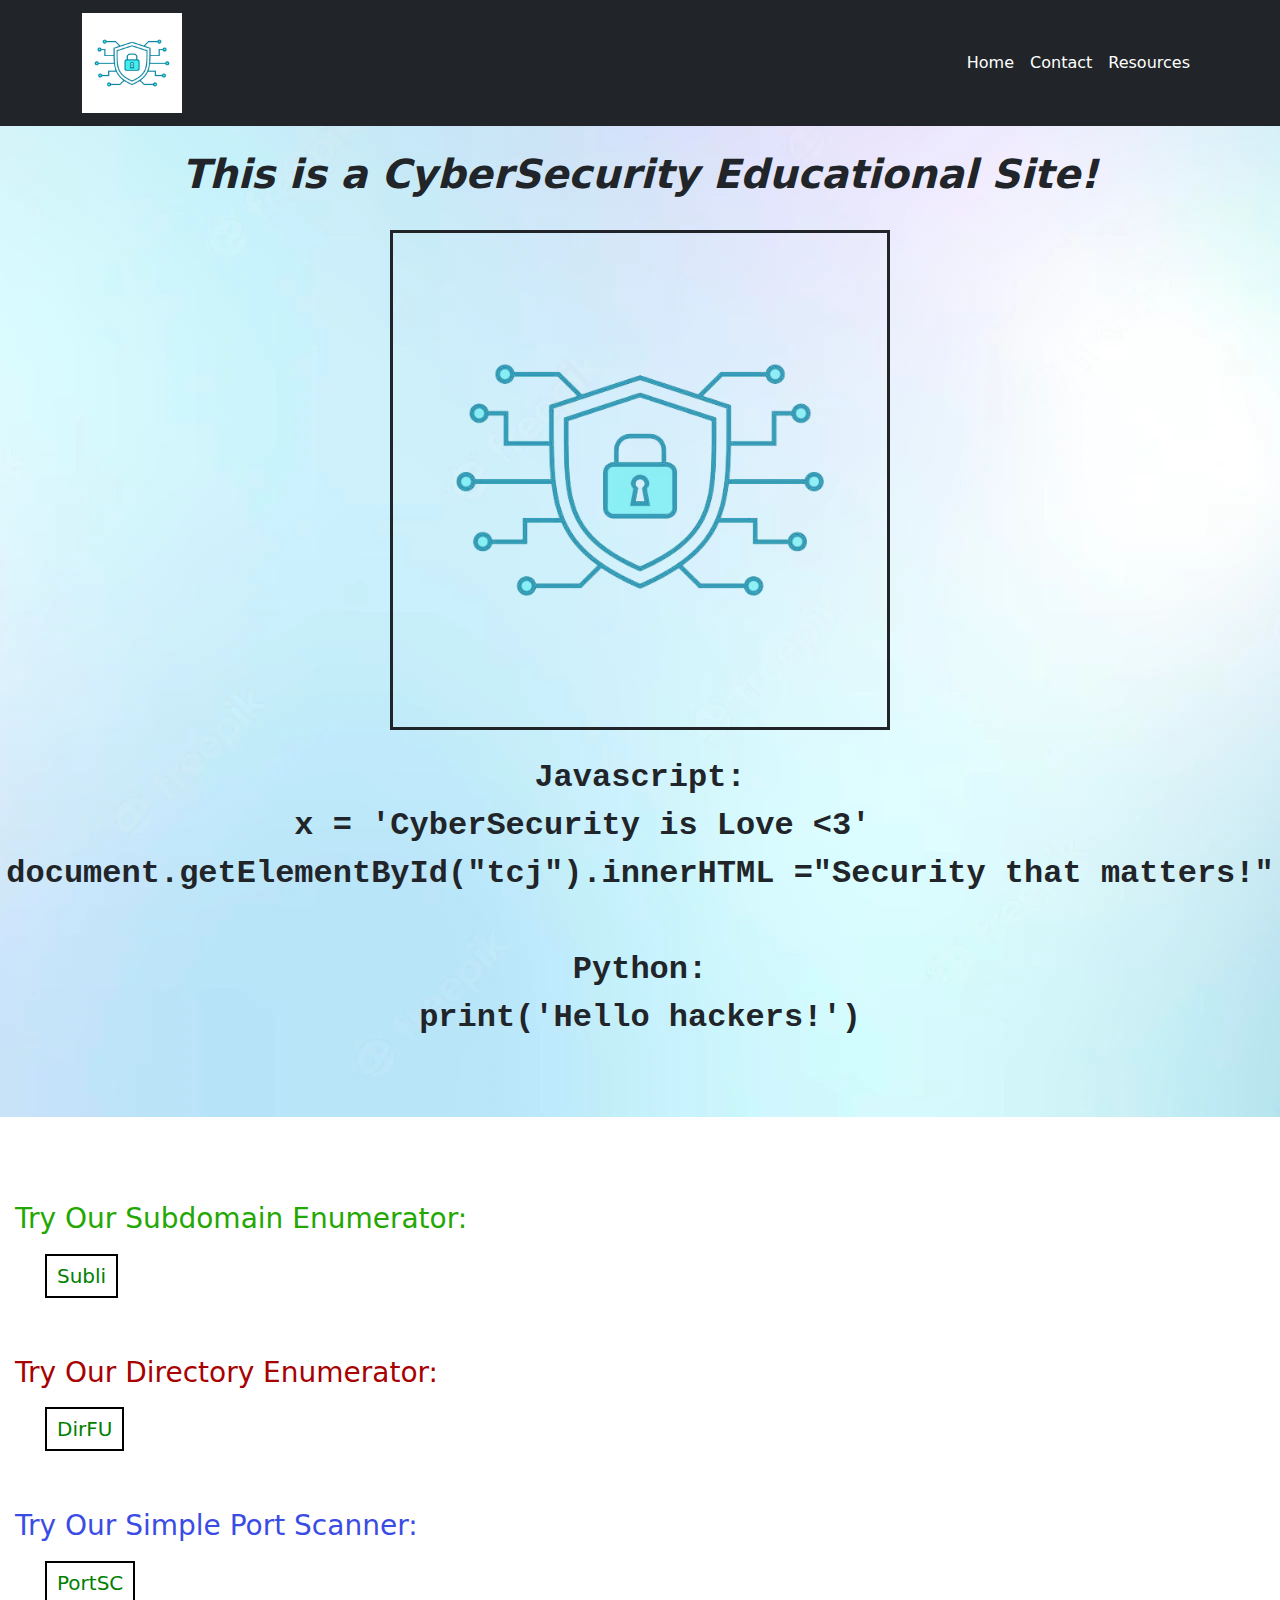
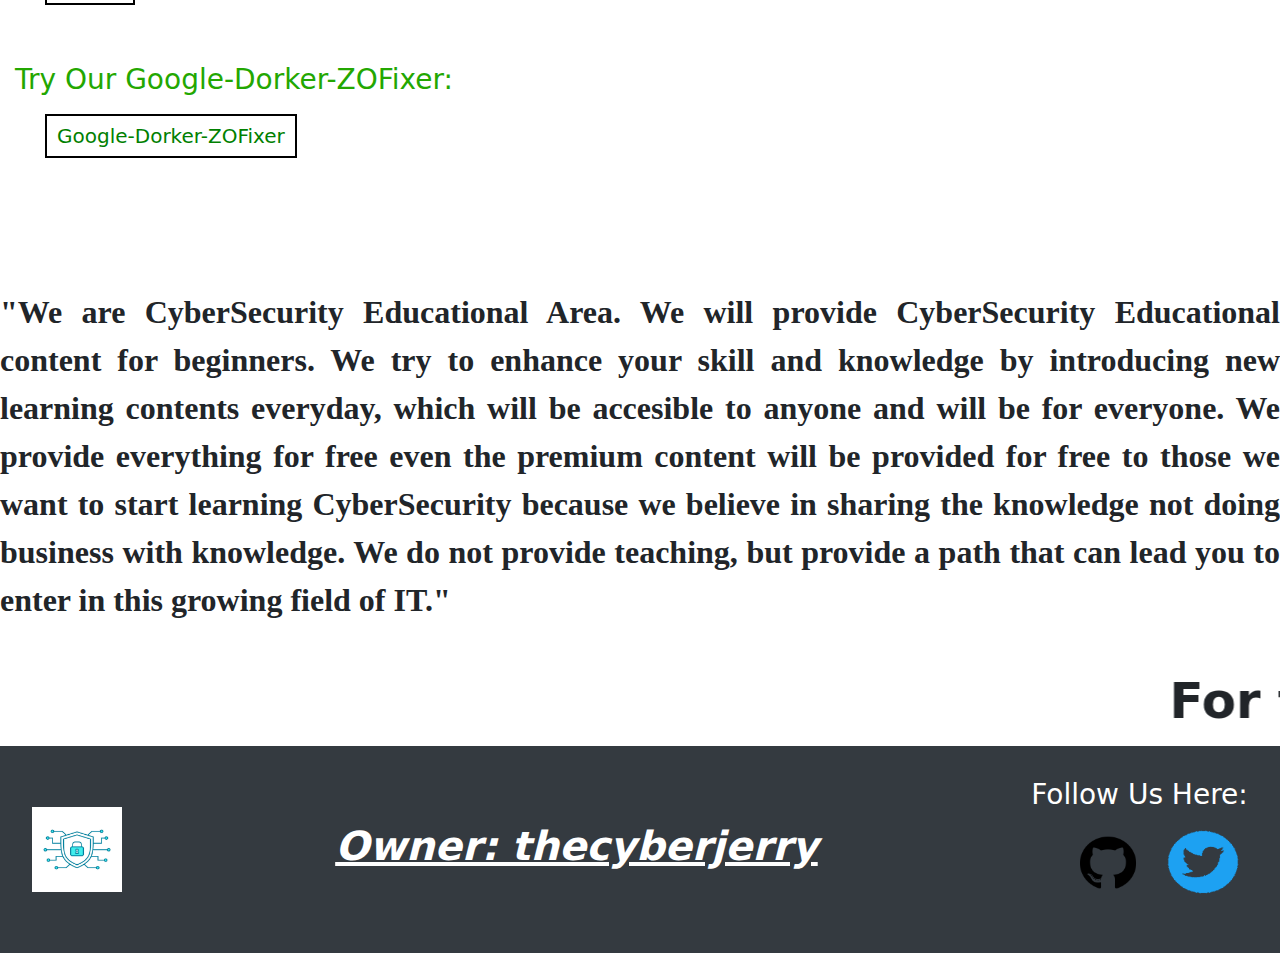
<file: index.html>
<!DOCTYPE html>
<html lang="en">
<head>
    
<!-- Google tag (gtag.js) -->
<script async src="https://www.googletagmanager.com/gtag/js?id=G-D6PKWHJ2WW"></script>
<script>
  window.dataLayer = window.dataLayer || [];
  function gtag(){dataLayer.push(arguments);}
  gtag('js', new Date());

  gtag('config', 'G-D6PKWHJ2WW');
</script>

    <meta charset="UTF-8">
    <meta http-equiv="X-UA-Compatible" content="IE=edge">
    <meta name="viewport" content="width=device-width, initial-scale=1.0">
    <link rel="stylesheet" href="styles2.css">
    <title>A CyberSecurity Area</title>
</head>
<style type="text/css">
  
    #ex {
        background-image:
  url("/gradient.webp");
        background-position: center;
        background-repeat: no-repeat;
        background-attachment: fixed;
    }
  </style>
  <body id="ex" >
    <nav class="navbar navbar-expand-lg navbar-dark bg-dark static-top">
        <link rel="stylesheet" href="bootstrap.min.css">
        <link rel="stylesheet" href="bootstrap.min.bundle.js">
        <div class="container">
          <a class="navbar-brand" href="#">
            <img src="bg.jpg" alt="..." height="100">
          </a>
          <button class="navbar-toggler" type="button" data-bs-toggle="collapse" data-bs-target="#navbarSupportedContent" aria-controls="navbarSupportedContent" aria-expanded="false" aria-label="Toggle navigation">
            <span class="navbar-toggler-icon"></span>
          </button>
          <div class="collapse navbar-collapse" id="navbarSupportedContent">
            <ul class="navbar-nav ms-auto">
              <li class="nav-item">
                <a class="nav-link active" aria-current="page" href="/index.html">Home</a>
              </li>
              <li class="nav-item">
                <a class="nav-link active" href="/contact.html">Contact</a>
              </li>
              <li class="nav-item">
                <a class="nav-link active" href="/resources.html">Resources</a>
              </li>
            </ul>
          </div>
        </div>
      </nav>
      
      <!-- Page Content -->
      <div class="container">
       <center> <h1 class="mt-4" ><b><i>This is a CyberSecurity Educational Site!</i></b></h1></center>
      </div>
      <br />
    <center><img src="bg.png" alt="centered image" height="500" width="500" border="3"> </center></body><br />
    <center><b><pre style="font-size: xx-large;">
Javascript:
        x = 'CyberSecurity is Love <3'              
document.getElementById("tcj").innerHTML ="Security that matters!"

Python:
print('Hello hackers!')


    </pre></b></center>
    <div style="margin-left: 15px">
        <div>
          <style>.GFG    {
              background-color: white;
              border: 2px solid black;
              color: green;
              padding: 5px 10px;
              text-align: center;
              display: inline-block;
              font-size: 20px;
              margin: 10px 30px;
              cursor: pointer;
              }</style>
          <h3 style="color: rgb(35, 167, 1); ">Try Our Subdomain Enumerator: </h3>
          <a href="https://github.com/thecyberjerry/Subli" class="GFG" style="text-decoration: none;">
            Subli
            </a><br /><br /><br />
        <h3 style="color: rgb(167, 1, 1);">Try Our Directory Enumerator: </h3>
        <a href="https://github.com/thecyberjerry/Dirfu" class="GFG" style="text-decoration: none;">
          DirFU
          </a>
        </bu  tton><br /><br /><br />
        <h3 style="color: rgb(59, 76, 228);">Try Our Simple Port Scanner: </h3>
        <a href="https://github.com/thecyberjerry/PortSC" class="GFG" style="text-decoration: none;">
          PortSC
          </a><br/><br/><br/>
          <h3 style="color: rgb(35, 167, 1); ">Try Our Google-Dorker-ZOFixer: </h3>
          <a href="https://github.com/thecyberjerry/Google-Dorker-ZOFixer" class="GFG" style="text-decoration: none;">
            Google-Dorker-ZOFixer
            </a><br /><br /><br />
        </button>
        </div>
      </div>
      
    <br />
    <br />
    <br />  
    <p align="justify" style="font-family: Georgia, 'Times New Roman', Times, serif ; font-size: xx-large;"><strong>"We are CyberSecurity Educational Area.
        We will provide CyberSecurity Educational content for beginners. We try to enhance your skill and knowledge by introducing new learning contents everyday, which will be accesible to anyone and will be for everyone.
        We provide everything for free even the premium content will be provided for free to those we want to start learning CyberSecurity because we believe in sharing the knowledge not doing business with knowledge. We do not provide teaching, but provide a path that can lead you to enter in this growing field of IT."
    </strong> </p><br />
    <marquee style="font-size: 50px;" scrollamount=12><b>For the beginners, By the Beginner</b></marquee><br />
        <!-- <a class="social-media-link-icon--github" href="https://www.github.com/thecyberjerry"  rel="nofollow" aria-label="Follow us on github" title="Follow us on github"> <img src="github.svg" alt="" typeof="foaf:Image" loading="lazy"> </a> -->
        <!-- <a class="social-media-link-icon--twitter" href="https://www.twitter.com/thecyberjerry"  rel="nofollow" aria-label="Follow us on twitter" title="Follow us on twitter"> <img src="twitter.svg" alt="" typeof="foaf:Image" loading="lazy"> </a> -->
        <footer class="social-footer">
            <div class="social-footer-left">
              <a href="#"><img class="logo" src="bg.jpg" class="logo" height="85" width="90"></a>
            </div>
            <center><h1><i><b><u><a style="color: white;" href="https://instagram.com/thecyberjerry">Owner: thecyberjerry</a> </u></b></i></h1></center>

            <div class="social-footer-icons">
                <center><h3 style="color: white;">Follow Us Here:</h3></center>
              <ul class="menu simple">
                  <a href="https://www.github.com/thecyberjerry"><i class="fa fa-twitter" aria-hidden="true"></i><img src="github-logo-icon-16158.png" class="logo" height="85" width="90" z></a>
                  <a href="https://twitter.com/thecyberjerry"><i class="fa fa-twitter" aria-hidden="true"></i><img src="logo-twitter-png-47451.png" class="logo" height="80" width="90"></a>
              </ul>
            </div>
          </footer>

</html>
</file>
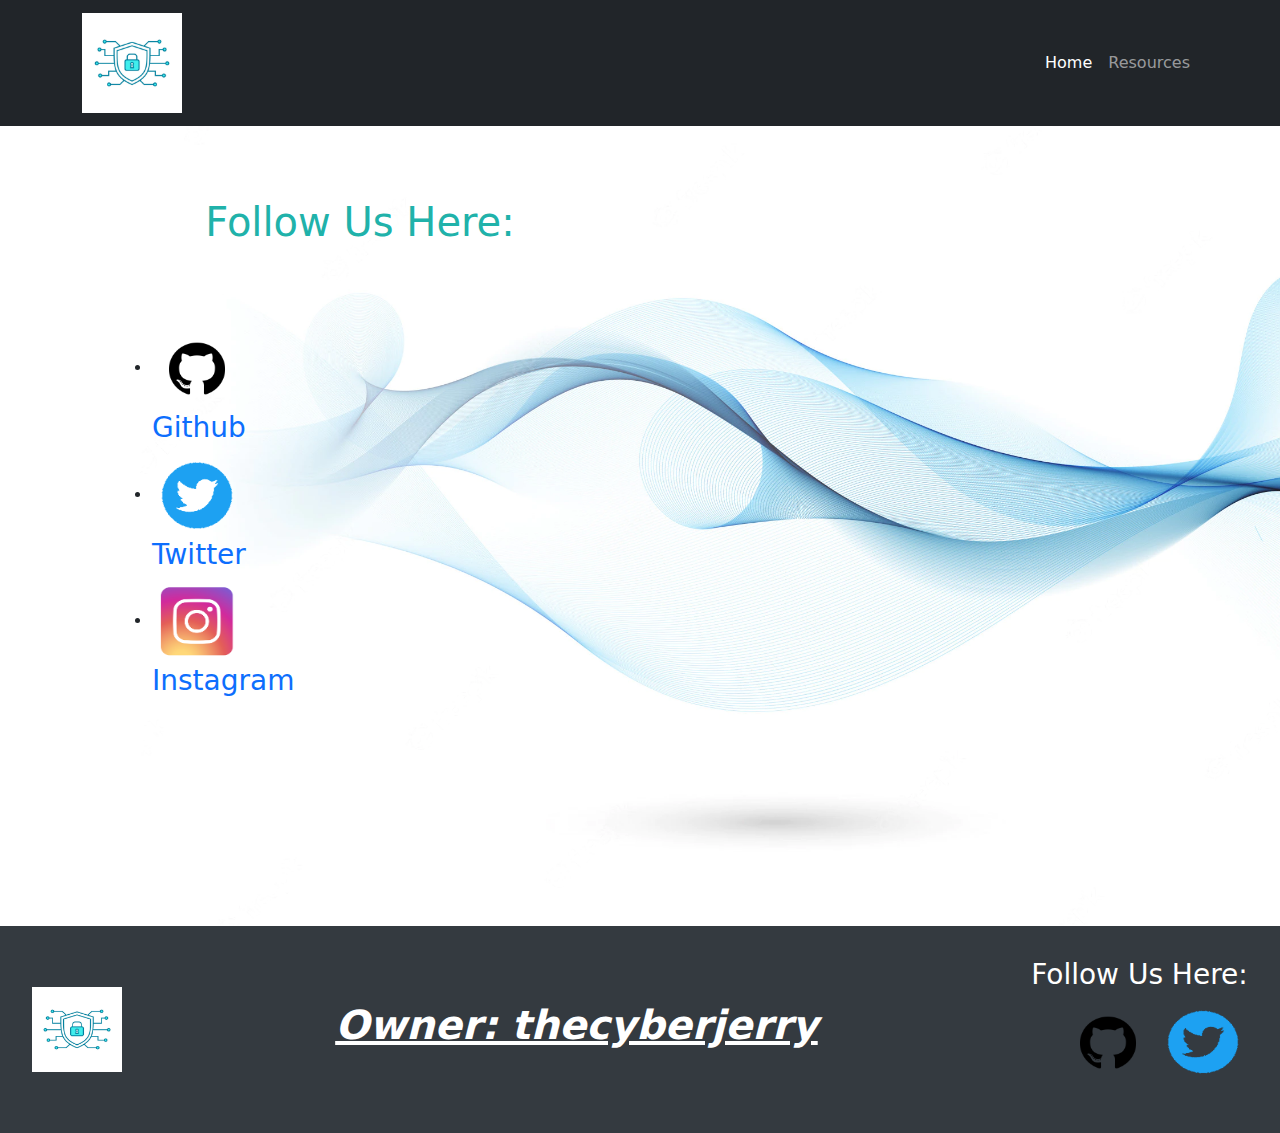
<file: contact.html>
<!DOCTYPE html>
    <html lang="en">
    <head>
        
<!-- Google tag (gtag.js) -->
<script async src="https://www.googletagmanager.com/gtag/js?id=G-D6PKWHJ2WW"></script>
<script>
  window.dataLayer = window.dataLayer || [];
  function gtag(){dataLayer.push(arguments);}
  gtag('js', new Date());

  gtag('config', 'G-D6PKWHJ2WW');
</script>

    <meta charset="UTF-8">
    <meta http-equiv="X-UA-Compatible" content="IE=edge">
    <meta name="viewport" content="width=device-width, initial-scale=1.0">
    <title>Contacting area</title>
    </head>
    <body>


    <nav class="navbar navbar-expand-lg navbar-dark bg-dark static-top">
        <link rel="stylesheet" href="bootstrap.min.css">
        <link rel="stylesheet" href="bootstrap.min.bundle.js">
        <div class="container">
        <a class="navbar-brand" href="#">
            <img src="bg.jpg" alt="..." height="100">
        </a>
        <button class="navbar-toggler" type="button" data-bs-toggle="collapse" data-bs-target="#navbarSupportedContent" aria-controls="navbarSupportedContent" aria-expanded="false" aria-label="Toggle navigation">
            <span class="navbar-toggler-icon"></span>
        </button>
        <div class="collapse navbar-collapse" id="navbarSupportedContent">
            <ul class="navbar-nav ms-auto">
            <li class="nav-item">
                <a class="nav-link active" aria-current="page" href="/index.html">Home</a>
            </li>
            <li class="nav-item">
                <a class="nav-link" href="/resources.html">Resources</a>
            </li>
            </ul>
        </div>
        </div>
    </nav>


    <div class="container" style="background-image: url('back2.webp'); 
    background-size: cover; height: 800px; margin-right: 0mm;" >
    <br /><br /><br />
    <center>  <h1 style="margin-right: 700px; color: lightseagreen;">Follow Us Here:</h1></center>
    <br /><br /><br />
    <li style="size: 100px;">
    <a href="https://www.github.com/thecyberjerry"><i class="fa fa-twitter" aria-hidden="true"></i><img src="github-logo-icon-16158.png" class="logo" height="85" width="90" z><a>
    <h3><a href="https://github.com/thecyberjerry" style="text-decoration: none;">Github</a></h3>
    </li>

    <li>
    <a href="https://twitter.com/thecyberjerry"><i class="fa fa-twitter" aria-hidden="true"></i><img src="logo-twitter-png-47451.png" class="logo" height="85" width="90" ></a>
    <h3><a href="https://twitter.com/thecyberjerry" style="text-decoration: none;">Twitter</a></h3>

    </li>
    <li>
    <a href="https://instagram.com/thecyberjerry"><i class="fa fa-twitter" aria-hidden="true"></i><img src="instagram.png" class="logo" height="85" width="90"></a>
    <h3><a href="https://instagram.com/thecyberjerry" style="text-decoration: none;">Instagram</a></h3>

    </li>

    </div>




    <div>
    <link rel="stylesheet" href="styles2.css">
    <footer class="social-footer">
        <div class="social-footer-left">
          <a href="#"><img class="logo" src="bg.jpg" class="logo" height="85" width="90"></a>
        </div>
        <center><h1><i><b><u><a style="color: white;" href="https://instagram.com/thecyberjerry">Owner: thecyberjerry</a> </u></b></i></h1></center>

        <div class="social-footer-icons">
            <center><h3 style="color: white;">Follow Us Here:</h3></center>
          <ul class="menu simple">
              <a href="https://www.github.com/thecyberjerry"><i class="fa fa-twitter" aria-hidden="true"></i><img src="github-logo-icon-16158.png" class="logo" height="85" width="90" z></a>
              <a href="https://twitter.com/thecyberjerry"><i class="fa fa-twitter" aria-hidden="true"></i><img src="logo-twitter-png-47451.png" class="logo" height="80" width="90"></a>
          </ul>
        </div>
      </footer>

    </div>




    </body>
    </html>
</file>
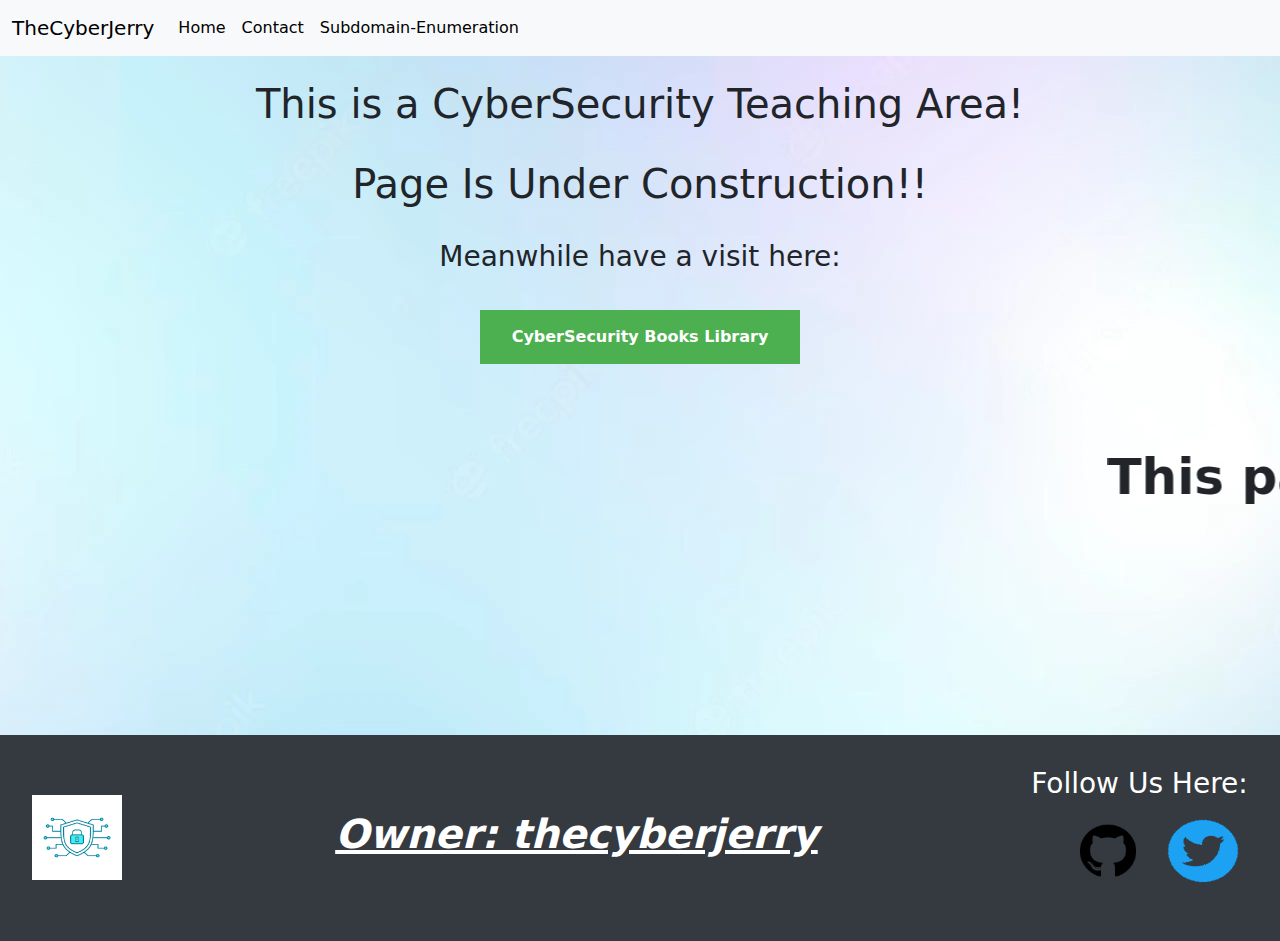
<file: resources.html>
<!DOCTYPE html>
<html lang="en">
    <head>
        
<!-- Google tag (gtag.js) -->
<script async src="https://www.googletagmanager.com/gtag/js?id=G-D6PKWHJ2WW"></script>
<script>
  window.dataLayer = window.dataLayer || [];
  function gtag(){dataLayer.push(arguments);}
  gtag('js', new Date());

  gtag('config', 'G-D6PKWHJ2WW');
</script>

        <meta charset="UTF-8">
        <meta http-equiv="X-UA-Compatible" content="IE=edge">
        <meta name="viewport" content="width=device-width, initial-scale=1.0">
        <link rel="stylesheet" href="https://cdn.jsdelivr.net/npm/bootstrap@5.2.3/dist/css/bootstrap.min.css">
        <link rel="stylesheet" href="styles2.css">
        
    <title>Resources</title>
</head>
<style type="text/css">
  
    #ex {
        background-image:
  url("/gradient.webp");
        background-position: center;
        background-repeat: no-repeat;
        background-attachment: fixed;
    }
  </style>
  <body id="ex" >
    <nav class="navbar navbar-expand-lg bg-light">
        <div class="container-fluid">
          <a class="navbar-brand" href="index.html">TheCyberJerry</a>
          <button class="navbar-toggler" type="button" data-bs-toggle="collapse" data-bs-target="#navbarNav" aria-controls="navbarNav" aria-expanded="false" aria-label="Toggle navigation">
            <span class="navbar-toggler-icon"></span>
          </button>
          <div class="collapse navbar-collapse" id="navbarNav">
            <ul class="navbar-nav">
              <li class="nav-item">
                <a class="nav-link active" aria-current="page" href="/index.html">Home</a>
              </li>
              <li class="nav-item">
                <a class="nav-link active" aria-current="page" href="/contact.html">Contact</a>
              </li>
              <li class="nav-item">
                <a class="nav-link active" aria-current="page" href="/subdomain.html">Subdomain-Enumeration</a>
              </li>
            </ul>
          </div>
        </div>
      </nav>
   <div>
    <center>
        <style>.button {
            background-color: #4CAF50;
            border: none;
            color: white;
            padding: 15px 32px;
            text-align: center;
            text-decoration: none;
            display: inline-block;
            font-size: 16px;
            margin: 4px 2px;
            cursor: pointer;
          }</style>
        <h1 class="mt-4">This is a CyberSecurity Teaching Area!</h1><br />
      <h1> Page Is Under Construction!!</h1><br />
      <h3>Meanwhile have a visit here:</h3>
      <br />
      <a href="https://drive.google.com/drive/folders/1DqvFPxC3ROZgRndVYsfpX7C7Nqx1CnmL" class="button"><b>CyberSecurity Books Library</b></a><br />
      <br />
      <br />
    </center>
    <br />
<marquee style="font-size: 50px;" scrollamount=20><b>This page is Under Construction. For any urgent query, Ping the Owner at instagram provided at bottom of the page...</b></marquee><br />
<br />
<br />
<br />
<br />
<br />
<br />
   </div> 
       <footer style="margin-top: 69px;" class="social-footer">
        <div class="social-footer-left">
          <a href="#"><img class="logo" src="bg.jpg" class="logo" height="85" width="90"></a>
        </div>
        <center><h1><i><b><u><a style="color: white;" href="https://instagram.com/thecyberjerry">Owner: thecyberjerry</a> </u></b></i></h1></center>

        <div class="social-footer-icons">
            <center><h3 style="color: white;">Follow Us Here:</h3></center>
          <ul class="menu simple">
              <a href="https://www.github.com/thecyberjerry"><i class="fa fa-twitter" aria-hidden="true"></i><img src="github-logo-icon-16158.png" class="logo" height="85" width="90" z></a>
              <a href="https://twitter.com/thecyberjerry"><i class="fa fa-twitter" aria-hidden="true"></i><img src="logo-twitter-png-47451.png" class="logo" height="80" width="90"></a>
          </ul>
        </div>
      </footer> 
    </body>
</html>
</file>
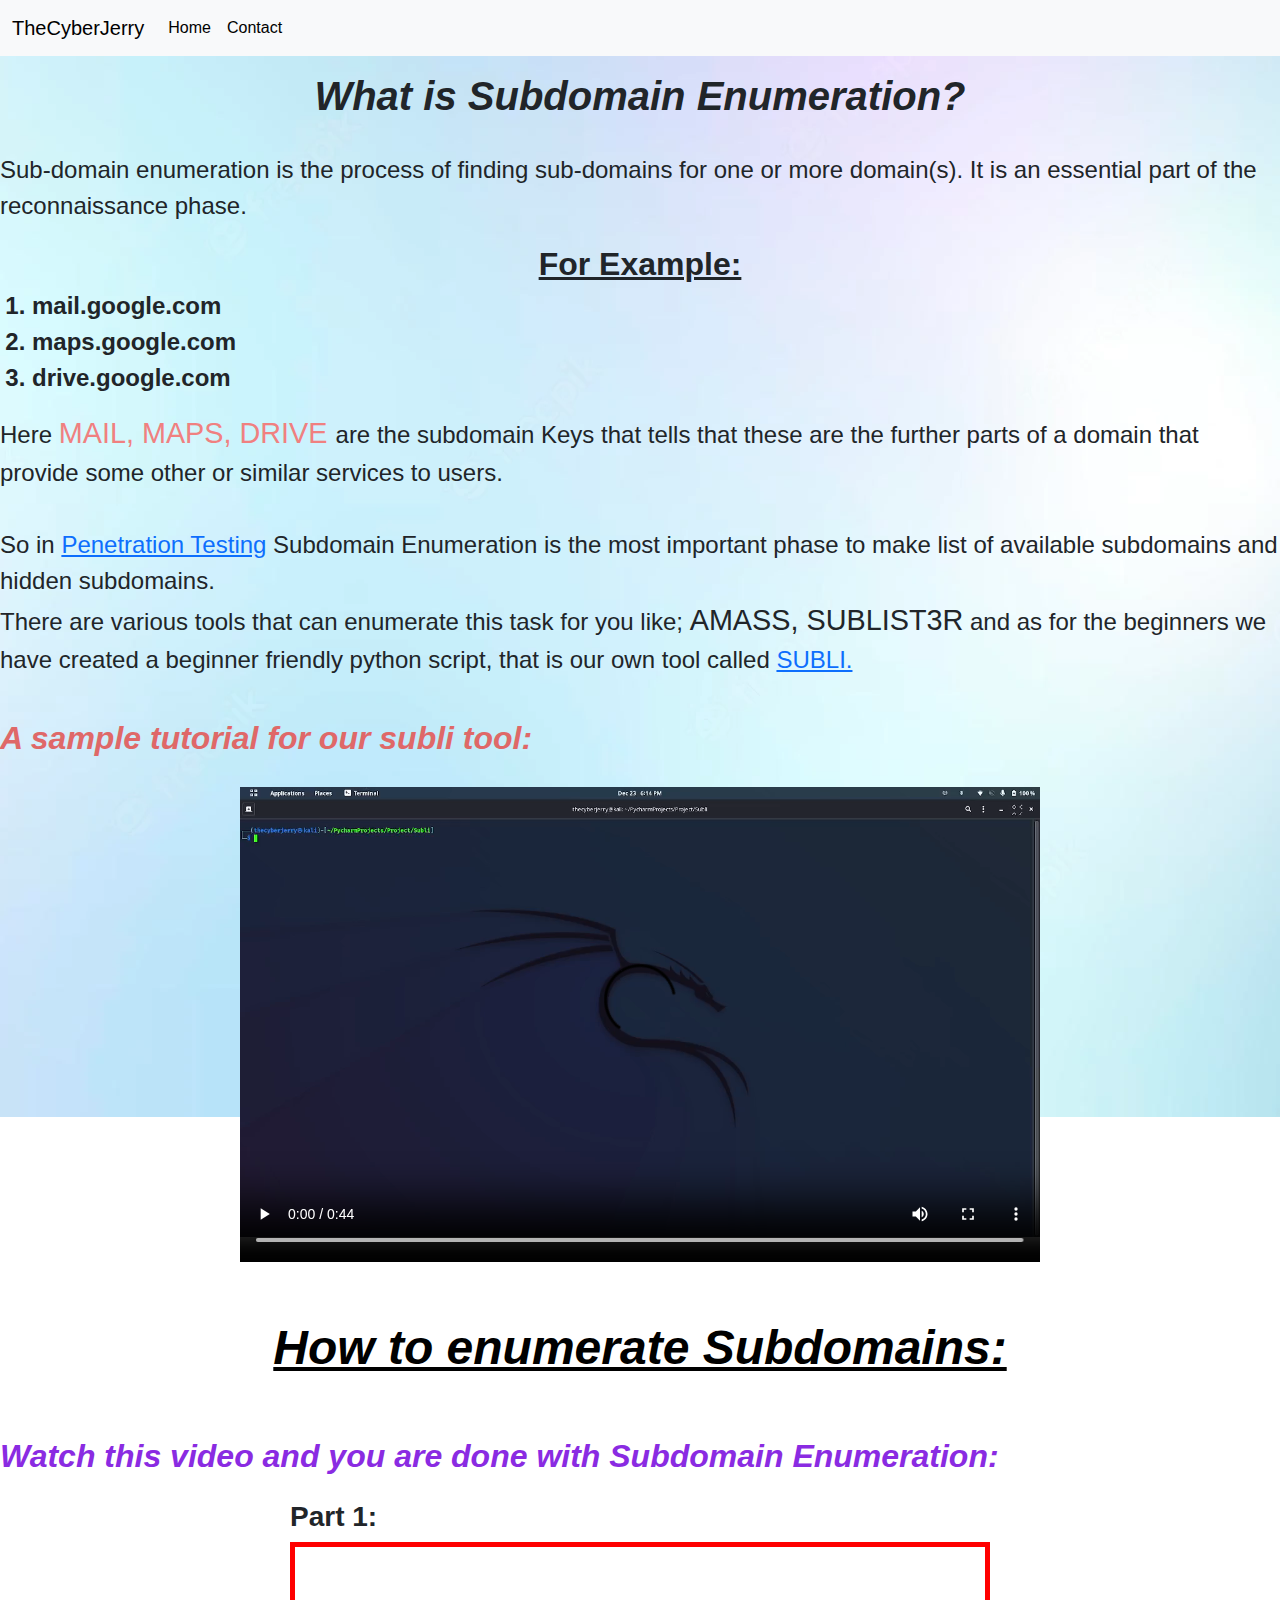
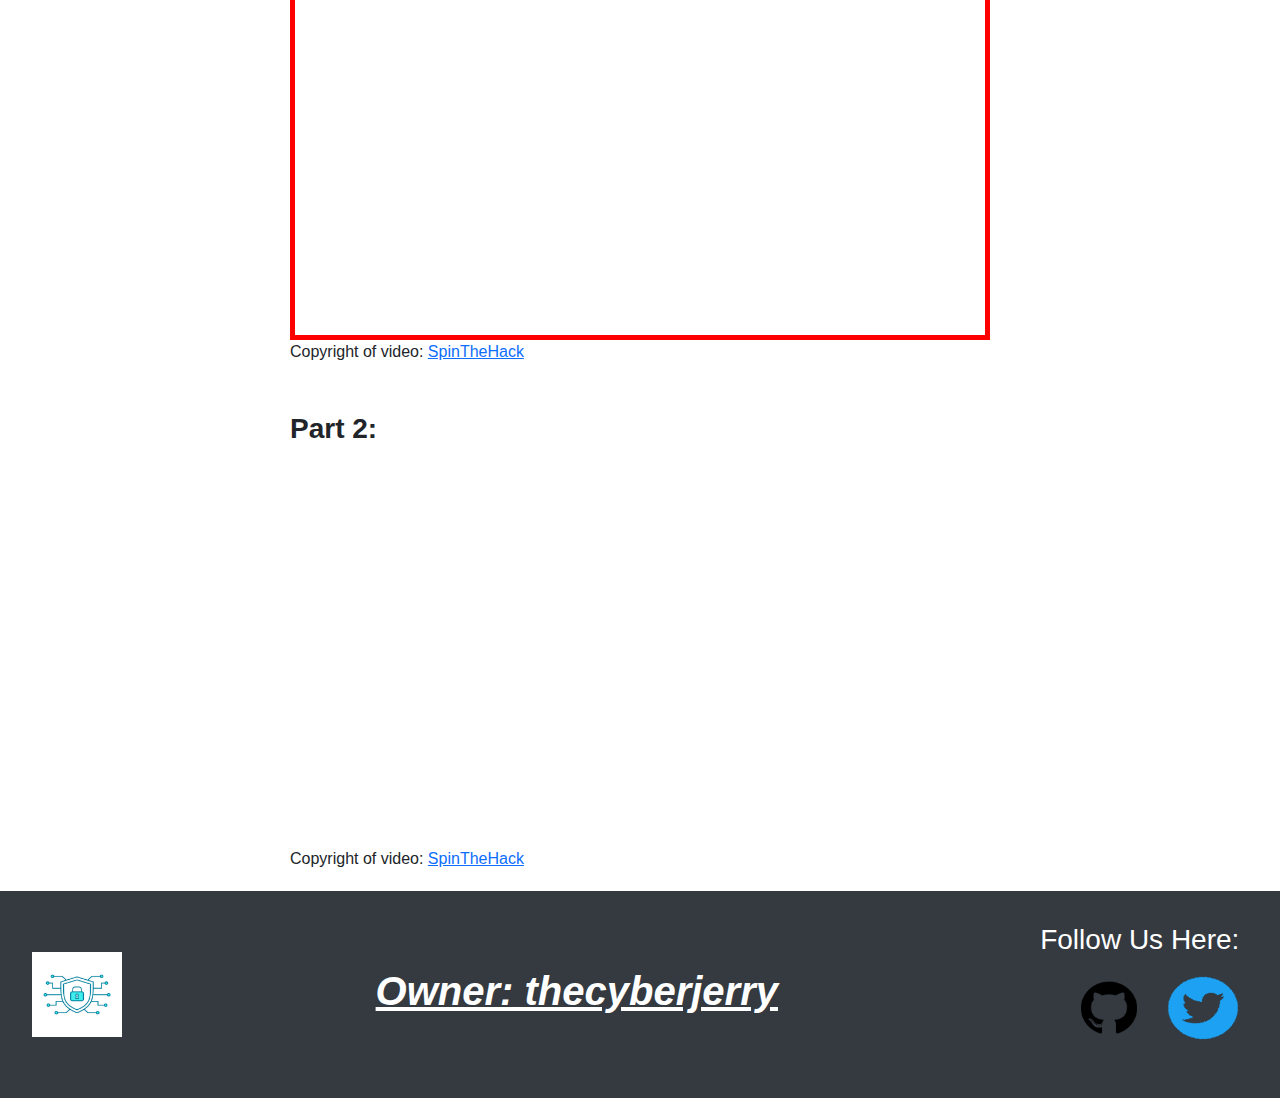
<file: subdomain.html>
<!DOCTYPE html>
<html lang="en">
    <head>
        
<!-- Google tag (gtag.js) -->
<script async src="https://www.googletagmanager.com/gtag/js?id=G-D6PKWHJ2WW"></script>
<script>
  window.dataLayer = window.dataLayer || [];
  function gtag(){dataLayer.push(arguments);}
  gtag('js', new Date());

  gtag('config', 'G-D6PKWHJ2WW');
</script>

        <meta charset="UTF-8">
        <meta http-equiv="X-UA-Compatible" content="IE=edge">
        <meta name="viewport" content="width=device-width, initial-scale=1.0">
        <link rel="stylesheet" href="styles2.css">
        <link rel="stylesheet" href="https://cdn.jsdelivr.net/npm/bootstrap@5.2.3/dist/css/bootstrap.min.css">
        <title>Subdomain Enumeration</title>

    </head>
    <style type="text/css">
  
      #ex {
          background-image:
    url("/gradient.webp");
          background-position: center;
          background-repeat: no-repeat;
          background-attachment: fixed;
      }
    </style>
    <body id="ex" >
    <nav class="navbar navbar-expand-lg bg-light">
        <div class="container-fluid">
          <a class="navbar-brand" href="index.html">TheCyberJerry</a>
          <button class="navbar-toggler" type="button" data-bs-toggle="collapse" data-bs-target="#navbarNav" aria-controls="navbarNav" aria-expanded="false" aria-label="Toggle navigation">
            <span class="navbar-toggler-icon"></span>
          </button>
          <div class="collapse navbar-collapse" id="navbarNav">
            <ul class="navbar-nav">
              <li class="nav-item">
                <a class="nav-link active" aria-current="page" href="/index.html">Home</a>
              </li>
              <li class="nav-item">
                <a class="nav-link active" aria-current="page" href="/contact.html">Contact</a>
              </li>
            </ul>
          </div>
        </div>
      </nav>
   <div>
    <p><h1><center><b><i>What is Subdomain Enumeration?</i></b></center></h1><br />
    <p><font size="5" >Sub-domain enumeration is the process of finding sub-domains for one or more domain(s). It is an essential part of the reconnaissance phase.<br />
    <center><b><font size=6><u>For Example:</u></font></b></center>
    <b>
        <ol style="text-align: left;" type="1">
            <li>
                mail.google.com
            </li>
            <li>
                maps.google.com
            </li>
            <li>
                drive.google.com
            </li>
        </ol>
    </b>
    Here <big><font style="color: lightcoral;">MAIL, MAPS, DRIVE </font></big> are the subdomain Keys that tells that these are the further parts of a domain that provide some other or similar services to users.<br /><br />
    So in <a href="https://en.wikipedia.org/wiki/Penetration_test">Penetration Testing</a> Subdomain Enumeration is the most important phase to make list of available subdomains and hidden subdomains.<br />
    There are various tools that can enumerate this task for you like; <big>AMASS, SUBLIST3R</big> and as for the beginners we have created a beginner friendly python script, that is our own tool called <a href="https://github.com/thecyberjerry/Subli">SUBLI.</a><br />
    <br /> <b><i><font style="color: rgb(223, 104, 104);" size="6">A sample tutorial for our subli tool:</font></i></b>
    <center><video width="800" height="500" controls>
        <source src="subli.mp4" type="video/mp4"></video></center>
    </font></p>
    <br />
    <center><b><font style="color: black; font-family:Verdana, Geneva, Tahoma, sans-serif;" size="8"><u><i>How to enumerate Subdomains:</i></u></font></b></center>
    <br /><br />
    <font style="color: blueviolet; font-family:Verdana, Geneva, Tahoma, sans-serif;" size="6"><b><i>Watch this video and you are done with Subdomain Enumeration:</i></b></font>
    <div class="wrapper">
      <h3><b>Part 1:</b></h2>
    <div class="embed-border">
      <style>
.embed-border {
  border: 1px solid blue;
  box-sizing: border-box;
}

.embed-responsive {
  position: relative;
  overflow: hidden;
  height: 0;
  padding-bottom: 56.25%;
}
.embed-responsive iframe {
  position: absolute;
  top: 0;
  left: 0;
  width: 100%;
  height: 100%;
}

html,
body {
  margin: 0;
  padding: 0;
  font-family: sans-serif;
}

.wrapper {
  width: 100%;
  max-width: 600px;
  margin: 20px auto;
}
@media only screen and (min-width: 576px) {
  .embed-border {
    border: 3px solid orange;
  }
}
@media only screen and (min-width: 768px) {
  .embed-border {
    border: 5px solid red;
  }
  .wrapper {
    max-width: 700px;
  }
}
      </style>
      <div class="embed-responsive">
        <iframe width="560" height="315" src="https://www.youtube.com/embed/gHFOefXzwz8" frameborder="0" allow="autoplay; encrypted-media" allowfullscreen></iframe>
      </div>
    </div>
    Copyright of video: <a href="https://spinthehack.in">SpinTheHack</a><br /><br /> <br /> 
    <h3><b>Part 2:</b></h2>
    <div class="embed-responsive">
      <iframe width="560" height="315" src="https://www.youtube.com/embed/I3YiSjAEoVw" frameborder="0" allow="autoplay; encrypted-media" allowfullscreen></iframe>
    </div>
    Copyright of video: <a href="https://spinthehack.in">SpinTheHack</a>
  </div>
    </div>

    

    </p>
    
    <footer class="social-footer">
      <div class="social-footer-left">
        <a href="#"><img class="logo" src="bg.jpg" class="logo" height="85" width="90"></a>
      </div>
      <center><h1><i><b><u><a style="color: white;" href="https://instagram.com/thecyberjerry">Owner: thecyberjerry</a> </u></b></i></h1></center>

      <div class="social-footer-icons">
          <center><h3 style="color: white;">Follow Us Here:</h3></center>
        <ul class="menu simple">
            <a href="https://www.github.com/thecyberjerry"><i class="fa fa-twitter" aria-hidden="true"></i><img src="github-logo-icon-16158.png" class="logo" height="85" width="90" z></a>
            <a href="https://twitter.com/thecyberjerry"><i class="fa fa-twitter" aria-hidden="true"></i><img src="logo-twitter-png-47451.png" class="logo" height="80" width="90"></a>
        </ul>
      </div>
    </footer>
</body>
</html>
</file>
<file: styles2.css>
.social-footer {
  padding: 2rem;
  background: #343a40;
  display: -webkit-flex;
  display: -ms-flexbox;
  display: flex;
  -webkit-align-items: center;
      -ms-flex-align: center;
          align-items: center;
  -webkit-justify-content: space-between;
      -ms-flex-pack: justify;
          justify-content: space-between;
}

.social-footer .social-footer-icons li:last-of-type {
  margin-right: 0;
}

.social-footer .social-footer-icons .fa {
  font-size: 1.3rem;
  color: #fefefe;
}

.social-footer .social-footer-icons .fa:hover {
  color: #f7caca;
  transition: color 0.3s ease-in;
}
.card {
  position: relative;
  display: flex;
  flex-direction: column;
  min-width: 0;
  word-wrap: break-word;
  background-color: #fff;
  background-clip: border-box;
  border: 1px solid rgba(0, 0, 0, 0.04);
  border-radius: .25rem;
}

.card .card-header {
  background-color: #fff;
  border-bottom: none;
}
</file>
